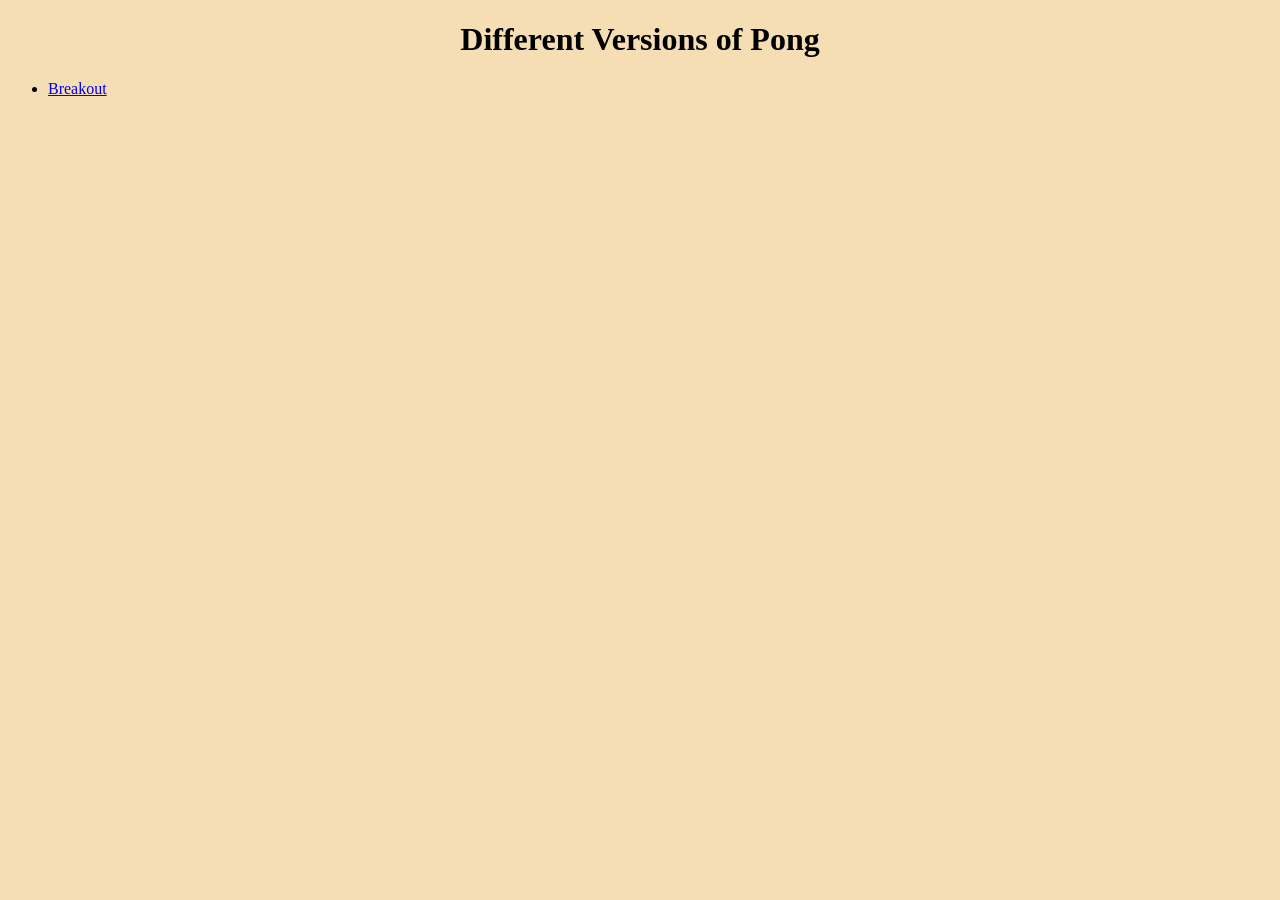
<file: index.html>
<!DOCTYPE html>
<html lang="en">
<head>
    <meta charset="utf-8">
    <meta name="author" content="Robert C. Duvall">
    <link type="text/css" rel="stylesheet" href="css/style.css">
    <title>JavaScript Games</title>
</head>

<body>
<h1>Different Versions of Pong</h1>

<ul>
    <li><a href="pong_with_classes.html">Breakout</a></li>
</ul>

</body>
</html>
</file>
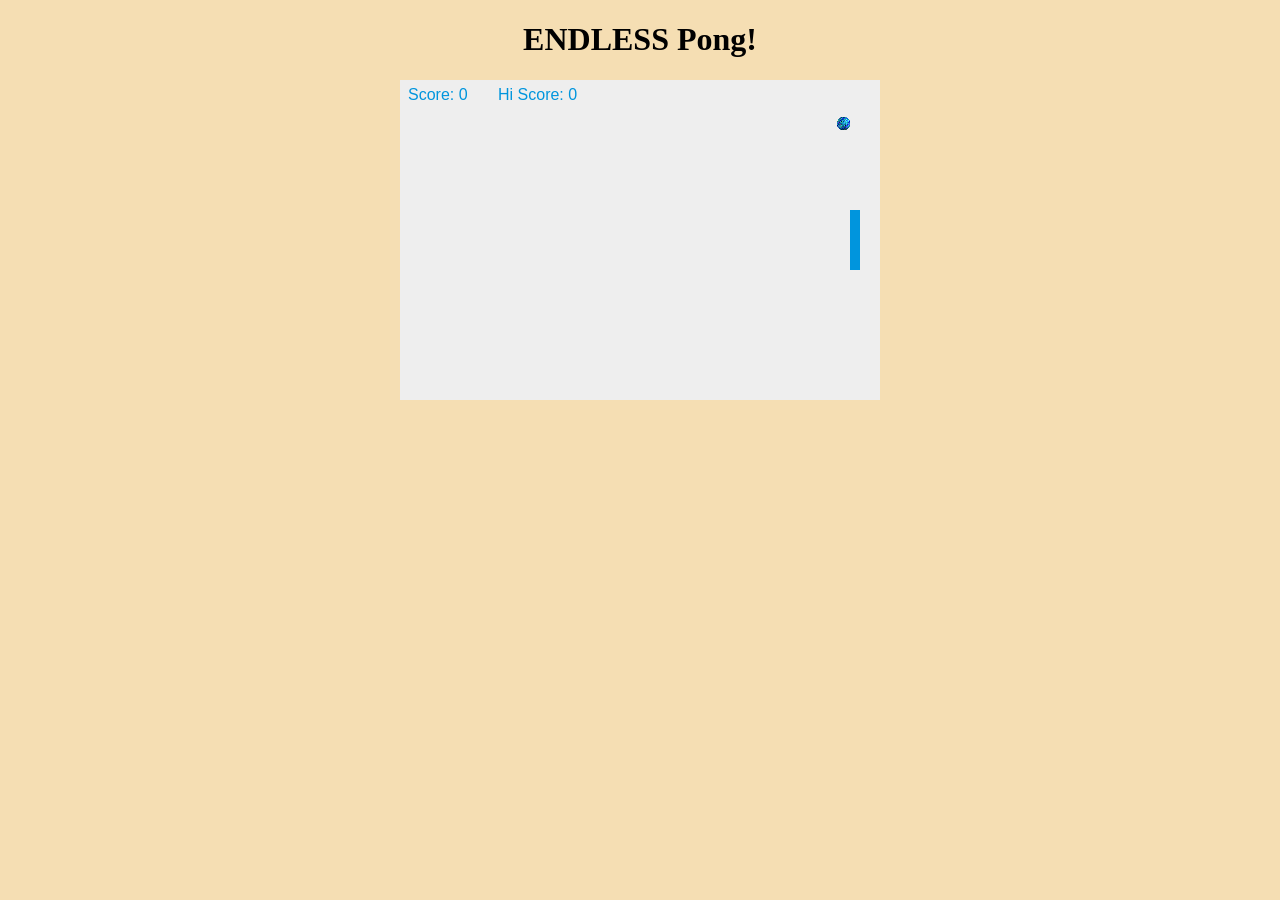
<file: pong.html>
<!DOCTYPE HTML>
<html lang="en">
<head>
    <meta charset="utf-8">
    <!-- always put your name in your work -->
    <meta name="author" content="Robert C. Duvall">
    <!-- stop the web browser from ever caching this page or its images -->
    <meta http-equiv="Cache-Control" content="no-cache" />
    <meta http-equiv="Pragma" content="no-cache" />
    <meta http-equiv="Expires" content="0" />
    <!-- support for this page -->
    <link type="text/css" rel="stylesheet" href="css/style.css">
    <script src="js/pong.js" async></script>
    <title>JavaScript Pong</title>
</head>
<body>

    <h1>ENDLESS Pong!</h1>
    <canvas id="gameCanvas" width="480" height="320"></canvas>

</body>
</html>
</file>
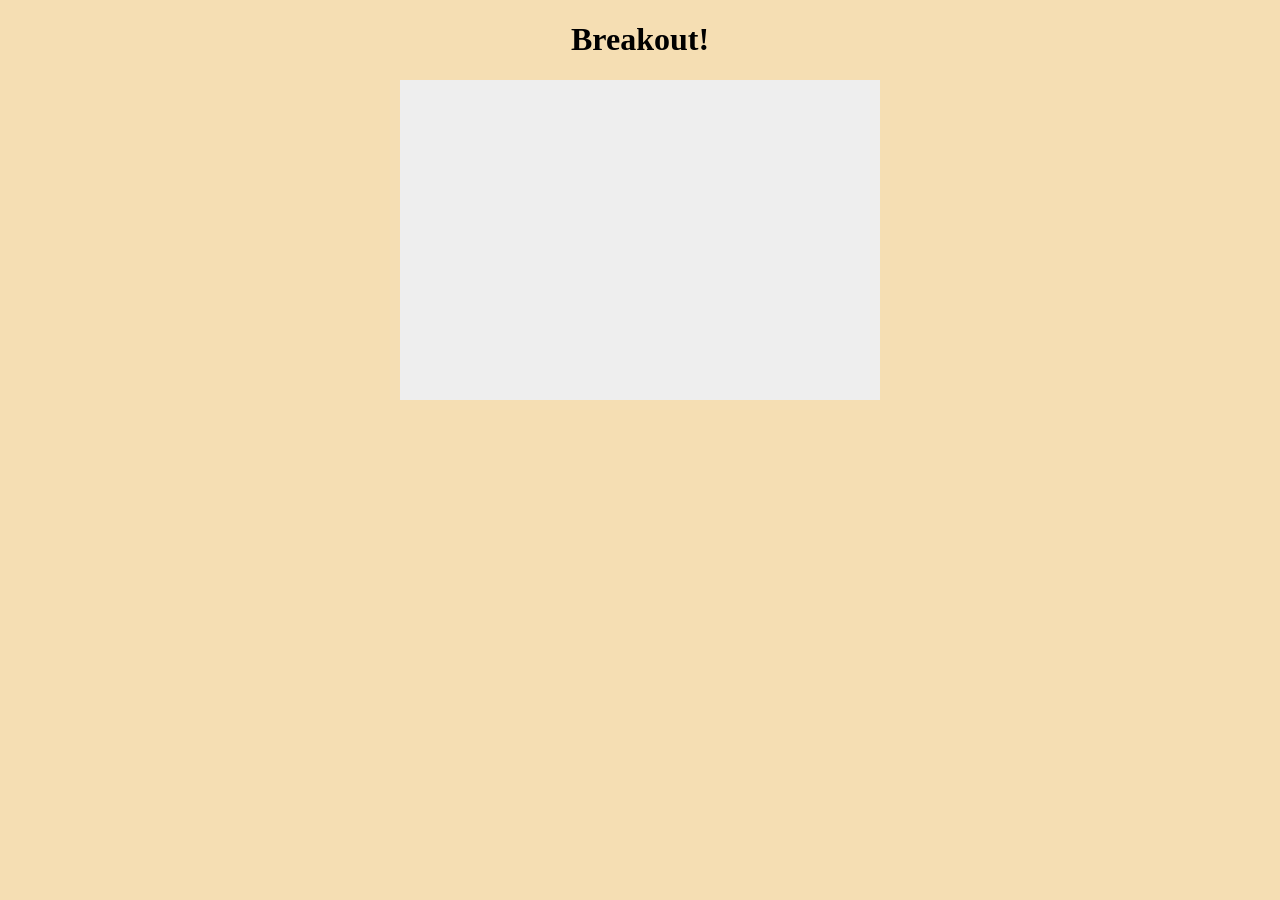
<file: pong_with_classes.html>
<!DOCTYPE HTML>
<html lang="en">
<head>
    <meta charset="utf-8">
    <!-- always put your name in your work -->
    <meta name="author" content="Robert C. Duvall">
    <!-- stop the web browser from ever caching this page or its images -->
    <meta http-equiv="Cache-Control" content="no-cache" />
    <meta http-equiv="Pragma" content="no-cache" />
    <meta http-equiv="Expires" content="0" />
    <!-- support for this page -->
    <link type="text/css" rel="stylesheet" href="css/style.css">
    <script src="js/pong_with_classes.js" async></script>
    <title>JavaScript Pong</title>
</head>
<body>

    <h1>Breakout!</h1>
    <canvas id="gameCanvas" width="480" height="320"></canvas>

</body>
</html>
</file>
<file: css/style.css>
body {
    background-color: wheat;
}

h1 {
    text-align: center;
}

canvas {
    background: #eee;
    display: block;
    margin: 0 auto;
}
</file>
